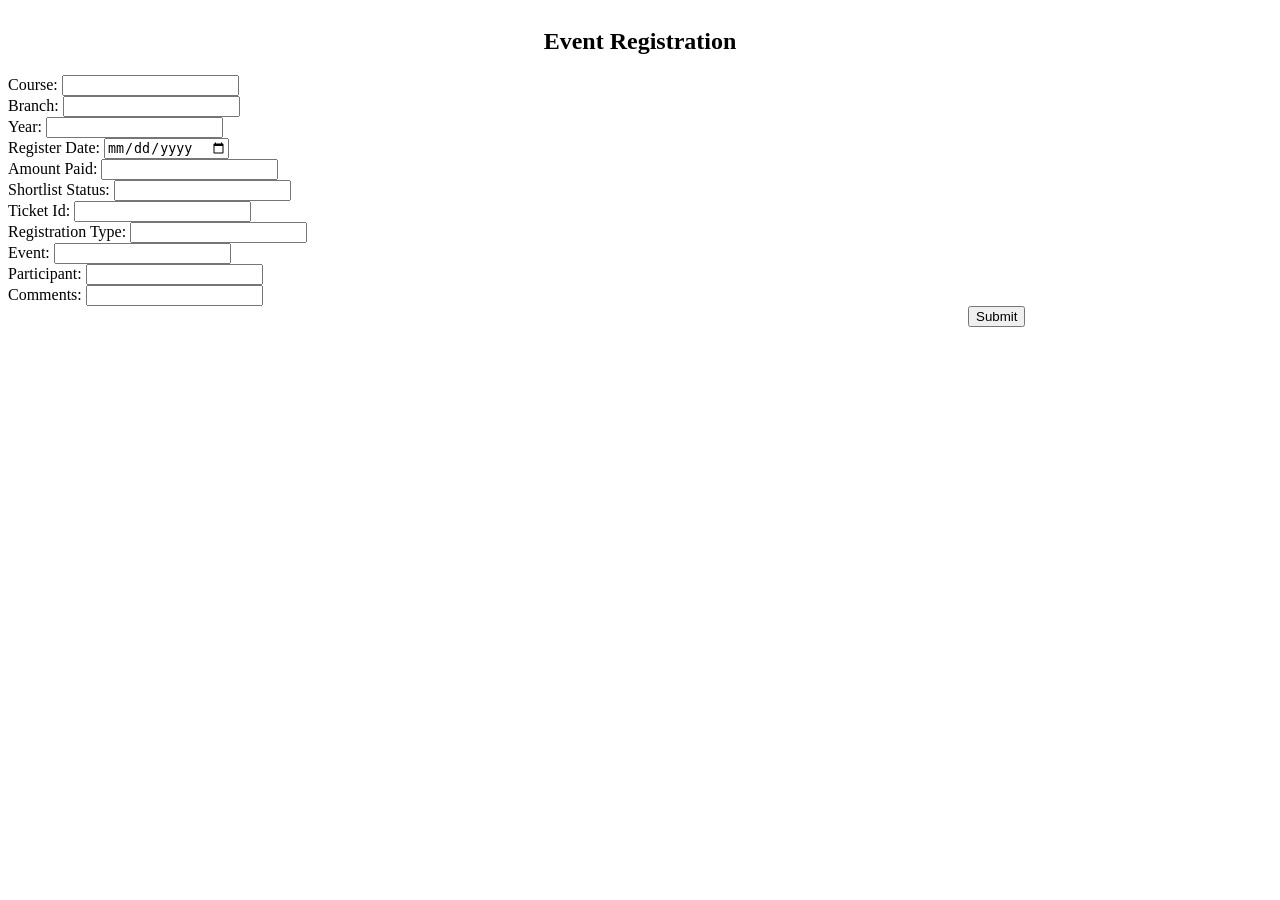
<file: src/app/frontpage/evntregistration/evntregistration.component.html>
<!-- <div class="content-wrapper" style="min-height: 2000px;"> -->
<body>
        <section class="content-header"></section>
                
        
        <section class="content" style="align-content: center;">              
                <div [hidden]="submitted">
                        <form (ngSubmit)="onSubmit()" >
                                <div class="row">
                                        <div class="col-md-offset-2 col-md-8">
                                                <div class="card card-primary">
                                                        <div class="card-header">
                                                                <h3 class="card-title"></h3>
                                                                <h1 align="center">Event Registration</h1>
                                                        </div>
                                                                                                                
                                                        <div class="card-body">
                                                                <div class="row"> 
                                                                        <div class="col-sm-6">     
                                                                                <div class = "form-group">
                                                                                        <label for = "Course"> Course:  </label>
                                                                                        <input type = "text" class = "form-control"  [(ngModel)]="event.course" name="course">
                                                                                </div>
                                                                        </div>  
                                                                        <div class="col-sm-6">    
                                                                                <div class = "form-group">
                                                                                        <label for = " branch"> Branch:  </label>
                                                                                        <input type = "text" class = "form-control"  [(ngModel)]="event.branch" name="branch">
                                                                                </div>
                                                                        </div> 
                                                                </div>  
                                                                <div class="row">
                                                                        <div class="col-sm-6">     
                                                                                <div class = "form-group">
                                                                                        <label for = "year"> Year:  </label>
                                                                                        <input type = "text" class = "form-control"  [(ngModel)]="event.year" name="year">
                                                                                </div>
                                                                        </div>
                                                                        <div class="col-sm-6">
                                                                                <div class = "form-group">
                                                                                        <label for = "register_date"> Register Date:  </label>
                                                                                        <input type = "date" class = "form-control"  [(ngModel)]="event.register_date" name="register_date">
                                                                                </div>
                                                                        </div>
                                                                </div>
                                                                <div class="row">
                                                                        <div class="col-sm-6">
                                                                                <div class = "form-group">
                                                                                        <label for = "amount_paid"> Amount Paid:  </label>
                                                                                        <input type = "text" id = "amount_paid" class = "form-control"  [(ngModel)]="event.amount_paid" name="amount_paid">
                                                                                </div>
                                                                        </div>   
                                                                        <div class="col-sm-6">
                                                                                <div class = "form-group">
                                                                                        <label for = "shortlist_status"> Shortlist Status:  </label>
                                                                                        <input type = "text" id = "shortliststatus" class = "form-control"  [(ngModel)]="event.shortlist_status" name="shortlist_status">
                                                                                </div>
                                                                        </div>
                                                                </div>
                                                                <div class="row">  
                                                                        <div class=col-sm-6>        
                                                                                <div class = "form-group">
                                                                                        <label for = "ticket_id"> Ticket Id:  </label>
                                                                                        <input type = "text" class = "form-control"  [(ngModel)]="event.ticket_id" name="ticket_id">
                                                                                </div>
                                                                        </div>
                                                                        <div class=col-sm-6> 
                                                                                <div class = "form-group">
                                                                                        <label for = "registration_type"> Registration Type:  </label>
                                                                                        <input type = "text" class = "form-control"  [(ngModel)]="event.registration_type" name="registration_type">
                                                                                </div>
                                                                        </div>
                                                                </div>
                                                                <div class="row">
                                                                        <div class="col-sm-6">         
                                                                                <div class = "form-group">
                                                                                        <label for = "event"> Event:  </label>
                                                                                        <input type = "text"  class = "form-control" [(ngModel)]="register.event.event.id" name="event">
                                                                                </div>
                                                                        </div> 
                                                                        <div class=col-sm-6> 
                                                                                <div class = "form-group">
                                                                                        <label for = "participant"> Participant:  </label>
                                                                                        <input type = "text"  class = "form-control" [(ngModel)]="register.event.participant.id" name="participant">
                                                                                </div>
                                                                        </div>    
                                                                </div>
                                                                <div class = "form-group">
                                                                        <label for = "comments"> Comments:  </label>
                                                                        <input type = "text" class = "form-control"  [(ngModel)]="event.comments" name="comments">
                                                                </div>
                                                        </div>
                                                </div>
                                        </div>
                                </div>
                               
                             <button type="submit" class="btn btn-success" style="margin-left: 60rem;">Submit</button>
                                
                      </form>
                </div>
        </section>
<!-- </div> -->
                
    

 <div [hidden]="!submitted" align="center">
        <!-- <h4>You submitted successfully!</h4> -->      
 </div>
</body>
</file>
